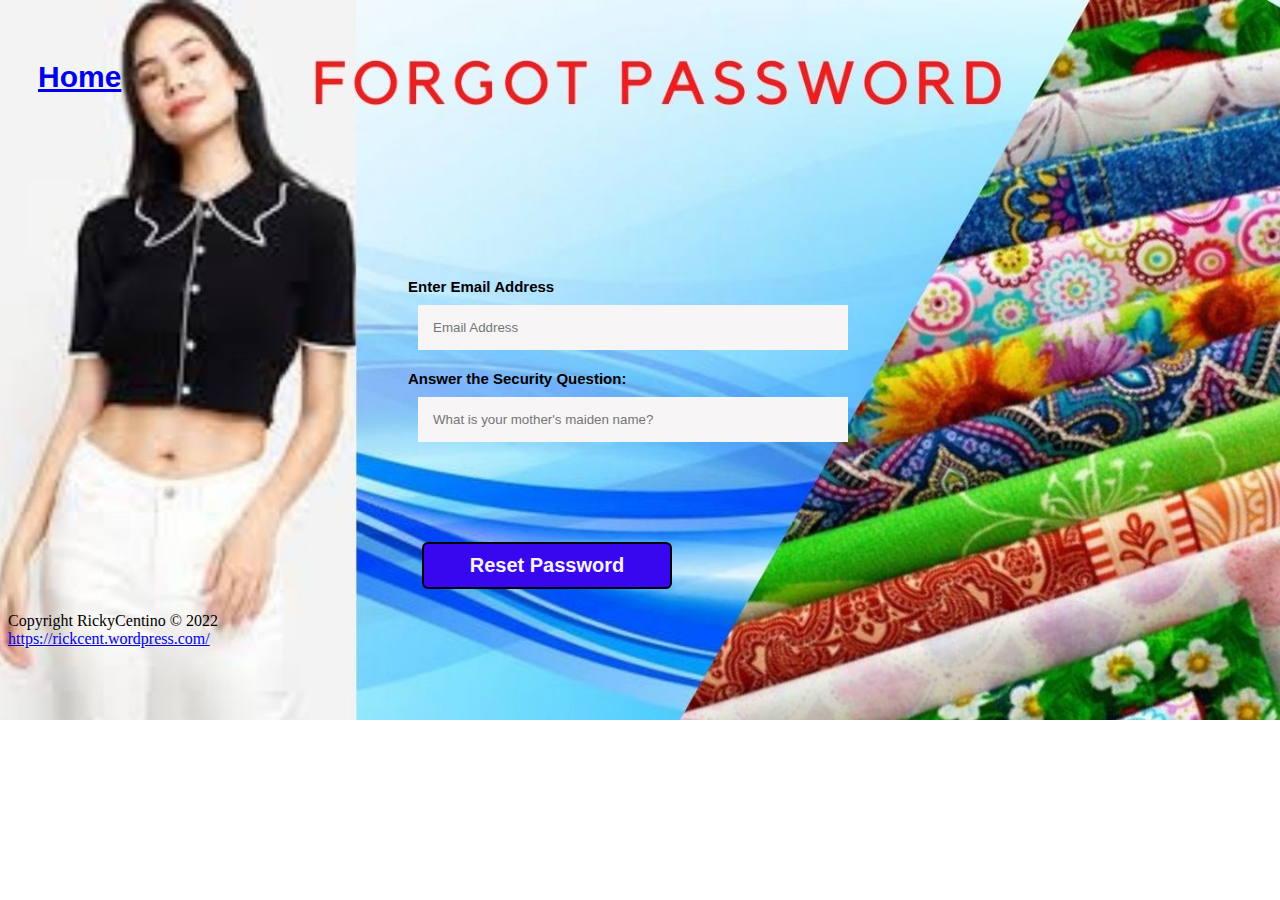
<file: forgot.html>
<!DOCTYPE html>
<html>
    <head>
        <meta charset="utf-8" />
        <meta name="viewport" content="width=device-width, height=device-height, initial-scale=1.0, user-scalable=yes">
        <link rel="stylesheet" href="forgotpwd.css">
        <title>Forgot Page</title>
    </head>
    <body class="body">
        <nav id="home">
            <div style="float: left">
                <a href="index.html"><b>Home</b></a>
            </div>
        </nav>
        <br />
        <nav class="container">
            <div class="login">
                <label class="address" for="email"><b>Enter Email Address</b></label>
                <input type="text" placeholder="Email Address" name="email" required id="email">
            
                <label class="pwd" for="psw"><b>Answer the Security Question:</b></label>
                <input type="password" placeholder="What is your mother's maiden name?" name="psw" required id="security">
            </div>
        </nav>
        <nav>
            <div class="clearfix">
                <button type="button" class="resetbtn" id="resetbtn"><b>Reset Password</b></button>
            </div>
        </nav>
        <script src="forgot.js"></script>
    </body>
    <nav class="copyright">
        <footer>
            <p>Copyright RickyCentino &copy; 2022 <a href="https://rickcent.wordpress.com/">https://rickcent.wordpress.com/</a></p>
        </footer>
    </nav>
</html>
</file>
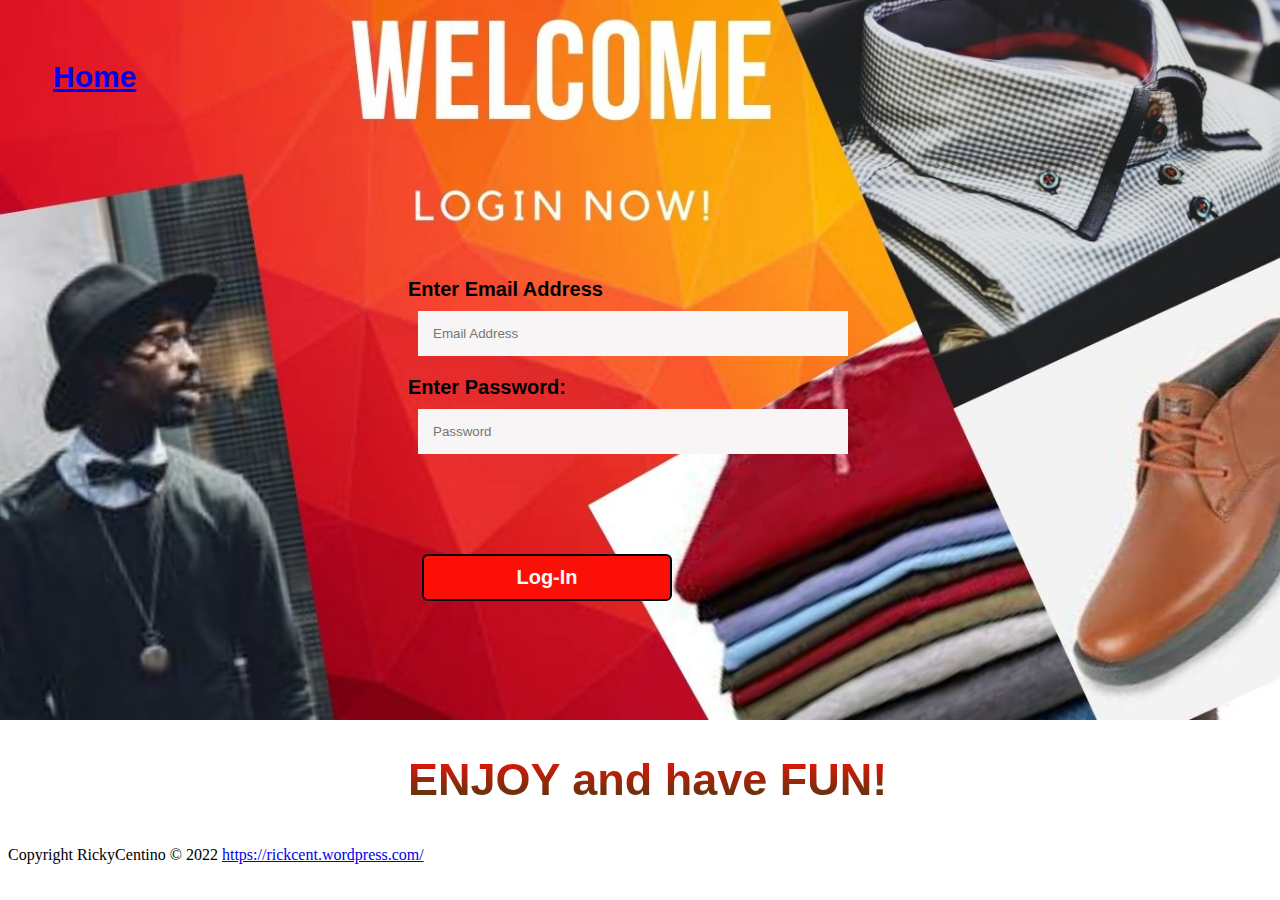
<file: login.html>
<!DOCTYPE html>
<html lang="en">
    <head>
        <meta charset="utf-8" />
        <meta name="viewport" content="width=device-width, height=device-height, initial-scale=1.0, user-scalable=yes">
        <link rel="stylesheet" href="login.css">
        <title>Login Page</title>
    </head>
    <body class="body">
        <nav id="home">
            <div style="float: left">
                <a href="index.html"><b>Home</b></a>
            </div>
        </nav>
        <br />
        <nav class="container">
            <div class="login">
                <label class="address" for="email"><b>Enter Email Address</b></label>
                <input type="text" placeholder="Email Address" name="email" required id="email">
            
                <label class="pwd" for="psw"><b>Enter Password:</b></label>
                <input type="password" placeholder="Password" name="psw" required id="psw">
            </div>
        </nav>
        <nav>
            <div class="clearfix">
                <button type="button" class="loginbtn" id="loginbtn"><b>Log-In</b></button>
            </div>
        </nav>
        <script src="login.js"></script>
    </body>
    <nav>
        <footer class="main-footer">
            <p class="enjoy"><b>ENJOY and have FUN!</b></p>
        </footer>
    </nav>
    <nav class="copyright">
        <p>Copyright RickyCentino &copy; 2022 <a href="https://rickcent.wordpress.com/">https://rickcent.wordpress.com/</a></p>
    </nav>
</html>
</file>
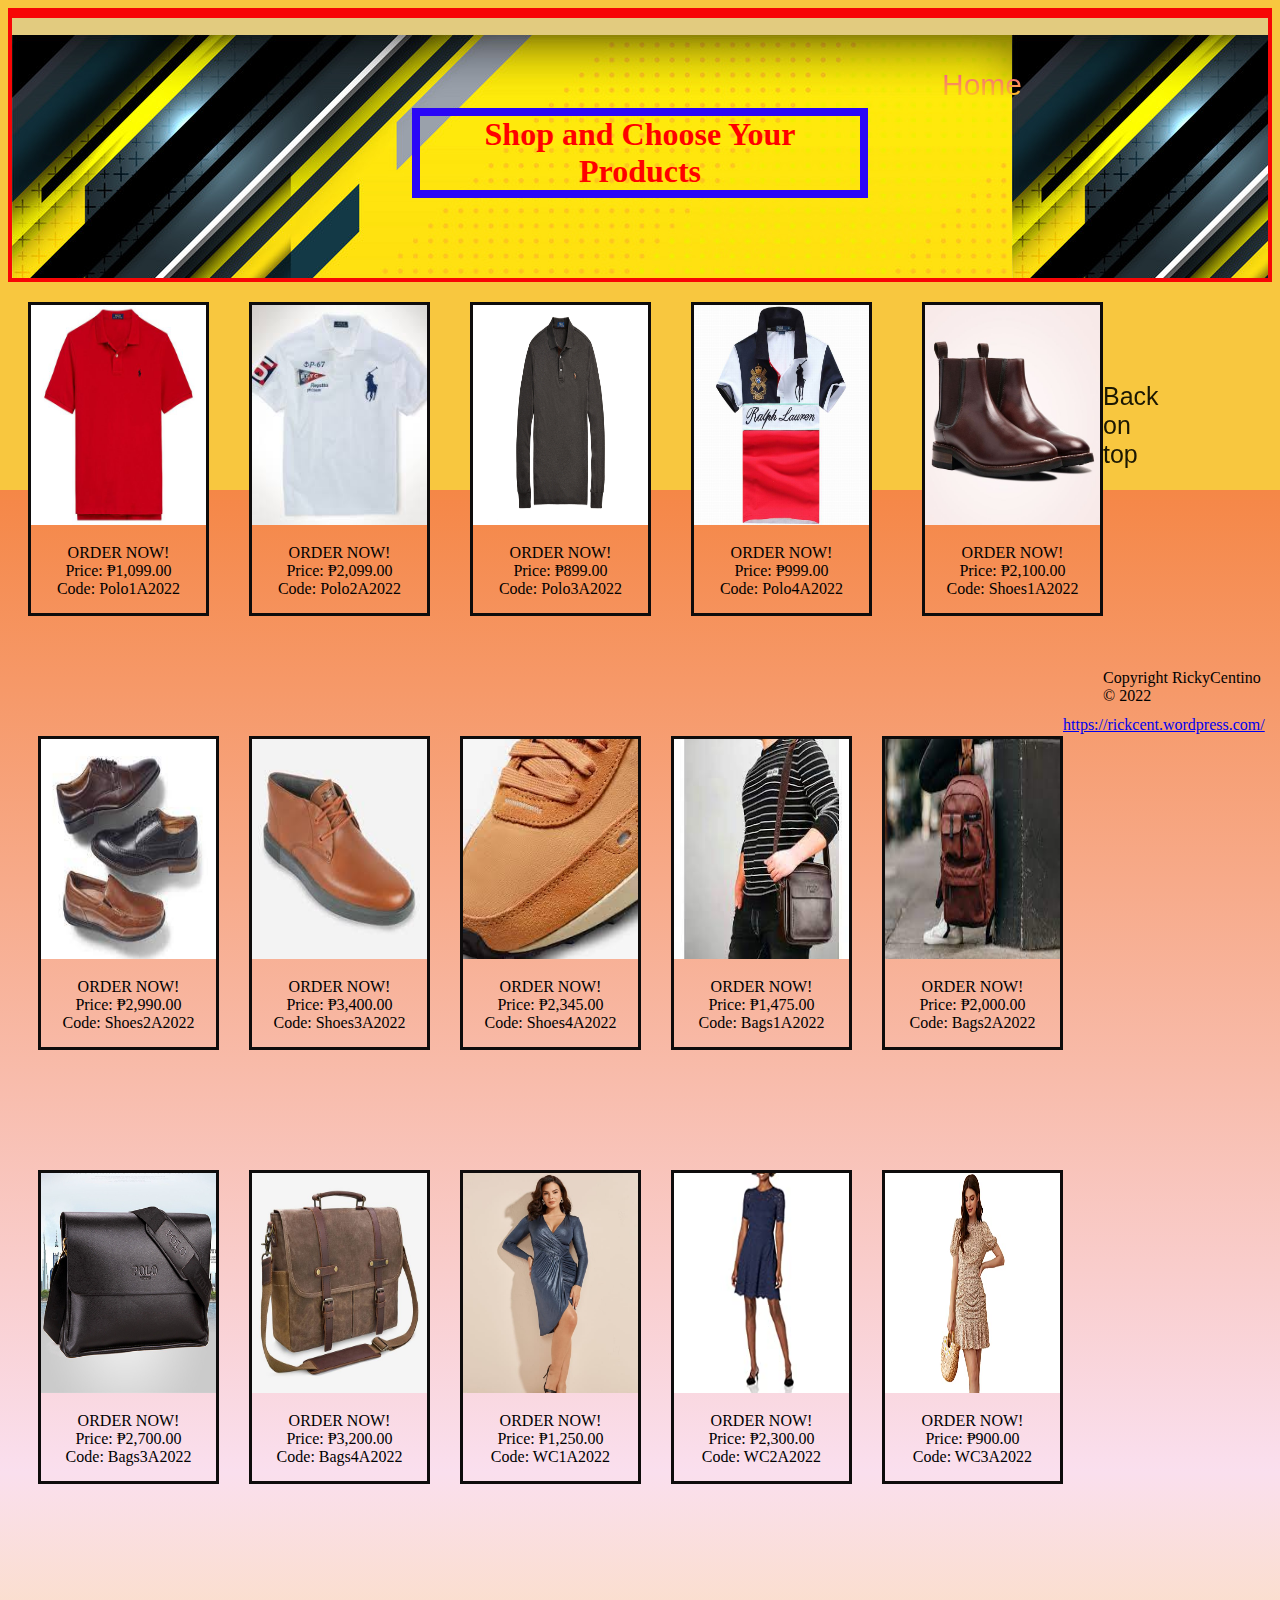
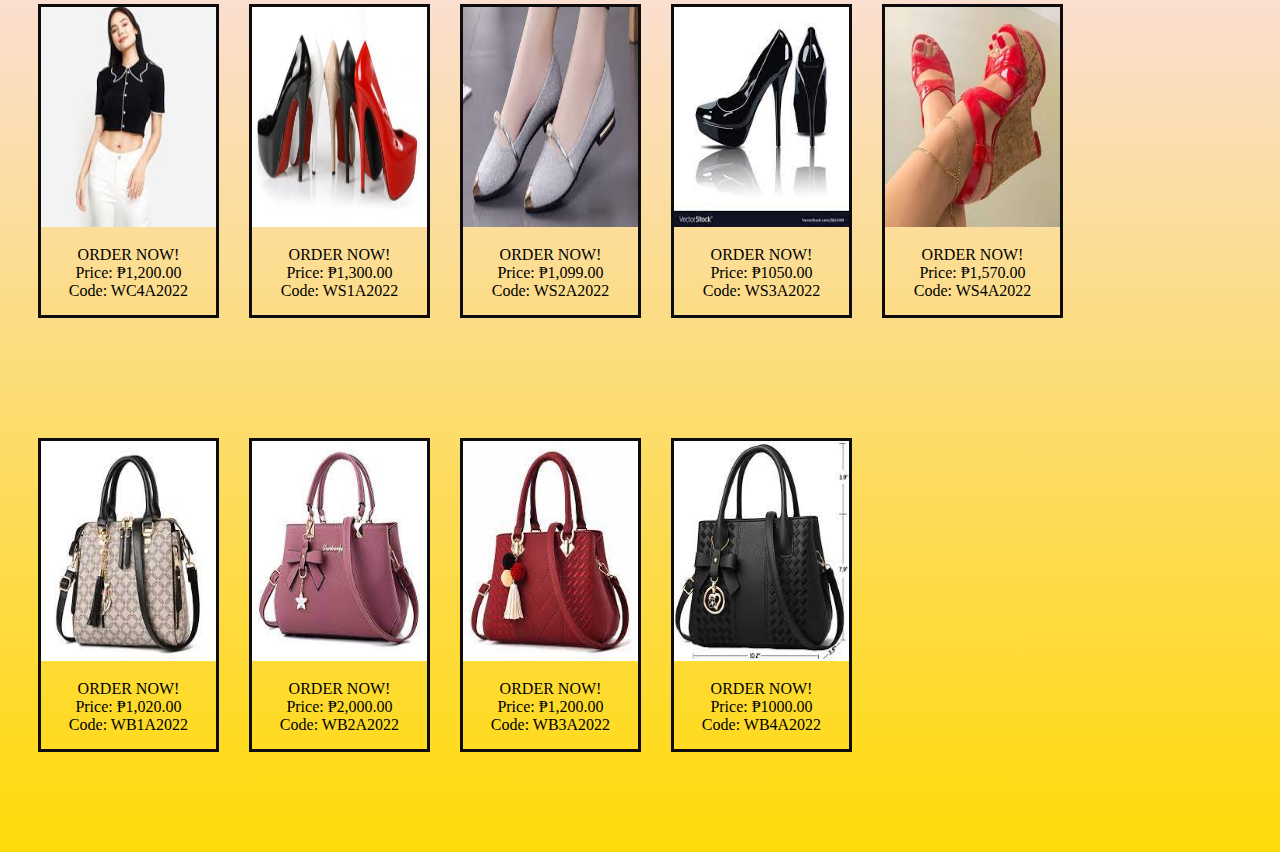
<file: product.html>
<!DOCTYPE html>
<html>
    <head>
        <meta charset="utf-8" />
        <meta name="viewport" content="width=device-width, height=device-height, initial-scale=1.0, user-scalable=yes">
        <link rel="stylesheet" href="product.css">
        <title>Products</title>
    </head>
    <div style="float: right" id="container">
        <a href="index.html">Home</a>
    </div>
    <body class="body">
        <nav>
            <div class="ProductName">
                <h1 id="shopname">Shop and Choose Your Products</h1>
            </div>
        </nav>
         <!--Men's Gallery Sample Polo-->
        <nav>
          <div class="container">
            <div div class="gallery">
             <a target="_blank" href="Polo1.jpg">
                 <a href="product.html"><img src="Polo1.jpg" alt="Men's accessories" width="400" height="300"></a>
             </a>
             <div class="desc">ORDER NOW!<br />Price: ₱1,099.00<br />Code: Polo1A2022</div>
            </div>
             <div class="gallery">
             <a target="_blank" href="Polo2.jpg">
               <a href="product.html"><img src="Polo2.jpg" alt="Men's accessories" width="400" height="300">
             </a>
             <div class="desc">ORDER NOW!<br />Price: ₱2,099.00<br />Code: Polo2A2022</div>
           </div>
           
           <div class="gallery">
             <a target="_blank" href="Polo3.jpg">
               <a href="product.html"><img src="Polo3.jpg" alt="Men's passion and design" width="400" height="300">
             </a>
             <div class="desc">ORDER NOW!<br />Price: ₱899.00<br />Code: Polo3A2022</div>
           </div>
           
           <div class="gallery">
             <a target="_blank" href="Polo4.jpg">
               <a href="product.html"><img src="Polo4.jpg" alt="Men's passion" width="400" height="300">
             </a>
             <div class="desc">ORDER NOW!<br />Price: ₱999.00<br />Code: Polo4A2022</div>
           </div>
           </div>
          </div>
        </nav>

        <!--Men's Shoes-->
        <nav>
            <div class="gallery1">
             <a target="_blank" href="Shoes1.jpg">
                 <a href="product.html"><img src="Shoes1.jpg" alt="Men's accessories" width="400" height="300"></a>
             </a>
             <div class="desc1">ORDER NOW!<br />Price: ₱2,100.00<br />Code: Shoes1A2022</div>
            </div>
             <div class="gallery1">
             <a target="_blank" href="Shoes2.jpg">
               <a href="product.html"><img src="Shoes2.jpg" alt="Men's accessories" width="400" height="300">
             </a>
             <div class="desc1">ORDER NOW!<br />Price: ₱2,990.00<br />Code: Shoes2A2022</div>
           </div>
           
           <div class="gallery1">
             <a target="_blank" href="Shoes3.jpg">
               <a href="product.html"><img src="Shoes3.jpg" alt="Men's passion and design" width="400" height="300">
             </a>
             <div class="desc1">ORDER NOW!<br />Price: ₱3,400.00<br />Code: Shoes3A2022</div>
           </div>
           
           <div class="gallery1">
             <a target="_blank" href="Shoes4.jpg">
               <a href="product.html"><img src="Shoes4.jpg" alt="Men's passion" width="400" height="300">
             </a>
             <div class="desc1">ORDER NOW!<br />Price: ₱2,345.00<br />Code: Shoes4A2022</div>
           </div>
           </div>
        </nav>
        <!--Men's Bag-->
        <nav>
          <div class="gallery2">
            <a target="_blank" href="Mbag1.jpg">
                <a href="product.html"><img src="Mbag1.jpg" alt="Men's accessories" width="400" height="300"></a>
            </a>
            <div class="desc2">ORDER NOW!<br />Price: ₱1,475.00<br />Code: Bags1A2022</div>
           </div>
            <div class="gallery2">
            <a target="_blank" href="Mbag2.jpg">
              <a href="product.html"><img src="Mbag2.jpg" alt="Men's accessories" width="400" height="300">
            </a>
            <div class="desc2">ORDER NOW!<br />Price: ₱2,000.00<br />Code: Bags2A2022</div>
          </div>
          
          <div class="gallery2">
            <a target="_blank" href="Mbag3.jpg">
              <a href="product.html"><img src="Mbag3.jpg" alt="Men's passion and design" width="400" height="300">
            </a>
            <div class="desc2">ORDER NOW!<br />Price: ₱2,700.00<br />Code: Bags3A2022</div>
          </div>
          
          <div class="gallery2">
            <a target="_blank" href="Mbag4.jpg">
              <a href="product.html"><img src="Mbag4.jpg" alt="Men's passion" width="400" height="300">
            </a>
            <div class="desc2">ORDER NOW!<br />Price: ₱3,200.00<br />Code: Bags4A2022</div>
          </div>
          </div>
        </nav>
        <!--Women's Clothes-->
        <nav>
          <div class="gallery3">
            <a target="_blank" href="Wclothing1.jpg">
                <a href="product.html"><img src="Wclothing1.jpg" alt="Men's accessories" width="400" height="300"></a>
            </a>
            <div class="desc3">ORDER NOW!<br />Price: ₱1,250.00<br />Code: WC1A2022</div>
           </div>
            <div class="gallery3">
            <a target="_blank" href="Wclothing2.jpg">
              <a href="product.html"><img src="Wclothing2.jpg" alt="Men's accessories" width="400" height="300">
            </a>
            <div class="desc3">ORDER NOW!<br />Price: ₱2,300.00<br />Code: WC2A2022</div>
          </div>
          
          <div class="gallery3">
            <a target="_blank" href="Wclothing3.jpg">
              <a href="product.html"><img src="Wclothing3.jpg" alt="Men's passion and design" width="400" height="300">
            </a>
            <div class="desc3">ORDER NOW!<br />Price: ₱900.00<br />Code: WC3A2022</div>
          </div>
          
          <div class="gallery3">
            <a target="_blank" href="Wclothing4.jpg">
              <a href="product.html"><img src="Wclothing4.jpg" alt="Men's passion" width="400" height="300">
            </a>
            <div class="desc3">ORDER NOW!<br />Price: ₱1,200.00<br />Code: WC4A2022</div>
          </div>
          </div>
        </nav>
        <!--Women's Shoes-->
        <nav>
          <div class="gallery4">
            <a target="_blank" href="WShoes1.jpg">
                <a href="product.html"><img src="WShoes1.jpg" alt="Men's accessories" width="400" height="300"></a>
            </a>
            <div class="desc4">ORDER NOW!<br />Price: ₱1,300.00<br />Code: WS1A2022</div>
           </div>
            <div class="gallery4">
            <a target="_blank" href="Wshoes2.jpg">
              <a href="product.html"><img src="Wshoes2.jpg" alt="Men's accessories" width="400" height="300">
            </a>
            <div class="desc4">ORDER NOW!<br />Price: ₱1,099.00<br />Code: WS2A2022</div>
          </div>
          <div class="gallery4">
            <a target="_blank" href="WShoes3.jpg">
              <a href="product.html"><img src="WShoes3.jpg" alt="Men's passion and design" width="400" height="300">
            </a>
            <div class="desc4">ORDER NOW!<br />Price: ₱1050.00<br />Code: WS3A2022</div>
          </div>
          
          <div class="gallery4">
            <a target="_blank" href="Wshoes4.jpg">
              <a href="product.html"><img src="Wshoes4.jpg" alt="Men's passion" width="400" height="300">
            </a>
            <div class="desc4">ORDER NOW!<br />Price: ₱1,570.00<br />Code: WS4A2022</div>
          </div>
          </div>
        </nav>
        <!--Women's Bag-->
        <nav>
          <div class="gallery5">
            <a target="_blank" href="Wbag1.jpg">
                <a href="product.html"><img src="Wbag1.jpg" alt="Men's accessories" width="400" height="300"></a>
            </a>
            <div class="desc5">ORDER NOW!<br />Price: ₱1,020.00<br />Code: WB1A2022</div>
           </div>
            <div class="gallery5">
            <a target="_blank" href="Wbag2.jpg">
              <a href="product.html"><img src="Wbag2.jpg" alt="Men's accessories" width="400" height="300">
            </a>
            <div class="desc5">ORDER NOW!<br />Price: ₱2,000.00<br />Code: WB2A2022</div>
          </div>
          <div class="gallery5">
            <a target="_blank" href="Wbag3.jpg">
              <a href="product.html"><img src="Wbag3.jpg" alt="Men's passion and design" width="400" height="300">
            </a>
            <div class="desc5">ORDER NOW!<br />Price: ₱1,200.00<br />Code: WB3A2022</div>
          </div>
          
          <div class="gallery5">
            <a target="_blank" href="Wbag4.jpg">
              <a href="product.html"><img src="Wbag4.jpg" alt="Men's passion" width="400" height="300">
            </a>
            <div class="desc5">ORDER NOW!<br />Price: ₱1000.00<br />Code: WB4A2022</div>
          </div>
          </div>
        </nav>
     </body>
     <nav>
      <div class="top">
        <a href="product.html">Back on top</a>
      </div>
    </nav>
    <footer class="main-footer">
      <p>Copyright RickyCentino &copy; 2022 <a href="https://rickcent.wordpress.com/">https://rickcent.wordpress.com/</a></p>
    </footer>

</html>
</file>
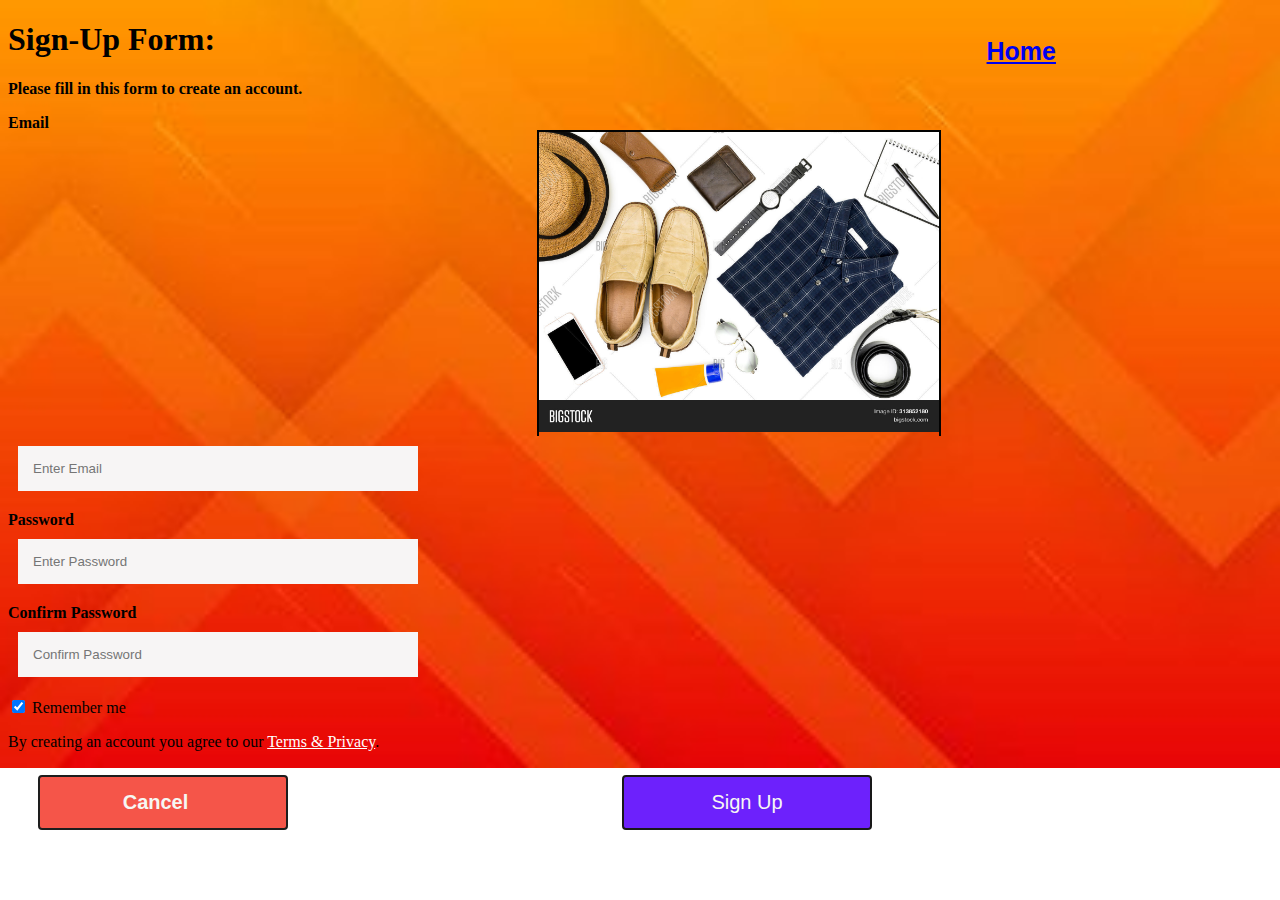
<file: signup.html>
<!DOCTYPE html>
<html>
    <head>
        <meta charset="utf-8" />
        <meta name="viewport" content="width=device-width, height=device-height, initial-scale=1.0, user-scalable=yes">
        <title>Signup Page</title>
        <link rel="stylesheet" href="signup.css">
    </head>
    <div style="float: right" class="container">
        <a href="index.html"><b>Home</b></a>
    </div>
    <body class="body">
        <h1 class="signup">Sign-Up Form:</h1>
        <nav>
          <div class="div">
            <img src="Men's accessories.jpg" alt="Men's accessories" width="400" height="300">
          </div>
        </nav>
        <nav>
            <p><b>Please fill in this form to create an account.</b></p>
            <label for="email"><b>Email</b></label>
            <input type="text" placeholder="Enter Email" name="email" required id="email">
        
            <label for="psw"><b>Password</b></label>
            <input type="password" placeholder="Enter Password" name="psw" required id="psw">
        
            <label for="psw-repeat"><b>Confirm Password</b></label>
            <input type="password" placeholder="Confirm Password" name="psw-confirm" required id="confirmpwd">
        
            <label>
              <input type="checkbox" checked="checked" name="remember" style="margin: bottom 15px"> Remember me
            </label>
        
            <p>By creating an account you agree to our <a href="#" style="color:rgb(255, 255, 255)">Terms & Privacy</a>.</p>
        
            <div class="clearfix">
              <button type="button" class="cancelbtn" id="cancelbtn"><b>Cancel</b></button>
              <button type="submit" class="signupbtn" id="signupbtn"><b></b>Sign Up</b></button>
            </div>
          </div>
        </form>
        </nav>
        <script src="signup.js"></script>
    </body>


</html>
</file>
<file: forgotpwd.css>
.body {
    background-image: url("forgotpwdbgd1.jpg");
    background-repeat: no-repeat;
    background-size: 100%;
}

#home {
  font-family: Arial, Helvetica, sans-serif;
  font-size: 30px;
  margin-top: 360px;
  margin-left: 30px;
  margin-bottom: -300px;
}
.container {
  font-family:Arial, Helvetica, sans-serif;
  font-size: 15px;
  margin-top: 200px;
  margin-left: 400px;
  margin-bottom: 100px;
}
input[type=text], input[type=email] {
  font-family: Arial, Helvetica, sans-serif;
  width: 400px;
  height: auto;
  padding-left: 10px;
  margin-left: 10px;
  margin-right: 10px;
  margin-top: 100px;
  margin-bottom: 20px;
  display: inline-block;
  border: 20px solid #131;
  background: #020202;
}
input[type=text], input[type=password] {
  font-family: Arial, Helvetica, sans-serif;
  width: 400px;
  padding: 15px;
  margin-left:  10px;
  margin-right: 900px;
  margin-top: 10px;
  margin-bottom: 20px;
  display:block;
  border: none;
  background: #f7f5f5;
}
input[type=text]:focus, input[type=password]:focus {
  background-color: rgb(247, 243, 243);
  border-color: #020202;
  margin-left: 10px;
  margin-right: 600px;
  margin-top: 10px;
  margin-bottom: 100px;
  outline:rgb(247, 243, 243);
}
.resetbtn {
  cursor: pointer;
  color:#f5f4fc;
  background-color: #3906f0;
  font-family: Arial, Helvetica, sans-serif;
  font-size: 20px;
  float: right;
  width: 250px;
  border-radius: 6px;
  border: 2px solid rgb(0, 0, 0);
  padding-left: 20px;
  padding-right: 20px;
  padding-top: 10px;
  padding-bottom: 10px;
  margin-left: 30px;
  margin-right: 600px;
  margin-bottom: 100px;
}
#resetbtn:hover {
  color:#03010e;
  background-color: #61fc07;
}
.copyright {
    margin-top: 170px;
}
</file>
<file: login.css>
.body {
    background-image: url("loginbgd.jpg");
    background-repeat: no-repeat;
    background-size: 100%;
}

#home {
  font-family: Arial, Helvetica, sans-serif;
  font-size: 30px;
  margin-top: 360px;
  margin-left: 45px;
  margin-bottom: -300px;
}
.container {
  font-family:Arial, Helvetica, sans-serif;
  font-size: 20px;
  margin-top: 200px;
  margin-left: 400px;
  margin-bottom: 100px;
}
input[type=text], input[type=email] {
  font-family: Arial, Helvetica, sans-serif;
  width: 400px;
  height: auto;
  padding-left: 10px;
  margin-left: 10px;
  margin-right: 10px;
  margin-top: 100px;
  margin-bottom: 20px;
  display: inline-block;
  border: 20px solid #131;
  background: #020202;
}
input[type=text], input[type=password] {
  font-family: Arial, Helvetica, sans-serif;
  width: 400px;
  padding: 15px;
  margin-left:  10px;
  margin-right: 900px;
  margin-top: 10px;
  margin-bottom: 20px;
  display:block;
  border: none;
  background: #f7f5f5;
}
input[type=text]:focus, input[type=password]:focus {
  background-color: rgb(247, 243, 243);
  border-color: #020202;
  margin-left: 10px;
  margin-right: 600px;
  margin-top: 10px;
  margin-bottom: 100px;
  outline:rgb(247, 243, 243);
}
.loginbtn {
  cursor: pointer;
  color:#f5f4fc;
  background-color: #fc0f07;
  font-family: Arial, Helvetica, sans-serif;
  font-size: 20px;
  float: right;
  width: 250px;
  border-radius: 6px;
  border: 2px solid rgb(0, 0, 0);
  padding-left: 20px;
  padding-right: 20px;
  padding-top: 10px;
  padding-bottom: 10px;
  margin-left: 30px;
  margin-right: 600px;
  margin-bottom: 100px;
}
#loginbtn:hover {
  color:#f5f4fc;
  background-color: #1707fc;
}
.enjoy {
  font-family: Verdana, Geneva, Tahoma, sans-serif;
  font-size: 45px;
  margin-top: 300px;
  margin-left: 400px;
  margin-right: 30px;
  margin-bottom: 40px;
  background-color: rgb(253, 167, 39);
  background-image: linear-gradient(to top, #3d3d0e 0%, #fc0f07 100%);
  background-size: 80%;
  -webkit-background-clip: text;
  -moz-background-clip: text;
  -webkit-text-fill-color: transparent;
  -moz-text-fill-color: transparent;
  position:static;
}
</file>
<file: product.css>
.ProductName {
    background-image: url("productUpper.jpg");
    color:rgb(255, 0, 0);
    border: 4px solid #f70606;
    border-top: 10px solid #f70606;
    padding-top: 0px;
    padding-right: -10px;
    padding-left: -10px;
    padding-bottom: 70px;
    margin-left: 0px;
    margin-right: 0px;
}
#container {
  font-family: Arial, Helvetica, sans-serif;
  font-size: 30px;
  height: auto;
  margin-left: 0px;
  margin-right: 250px;
  margin-top: 60px;
  background-color: rgb(253, 167, 39);
  background-image: linear-gradient(to top, #ffda08 0%, #f547a7 100%);
  background-size: 80%;
  -webkit-background-clip: text;
  -moz-background-clip: text;
  -webkit-text-fill-color: transparent;
  -moz-text-fill-color: transparent;
  position:static;
}
#shopname {
    text-align: center;
    border: 8px solid #2a06f7;
    margin: 90px 400px 10px 400px
}
.body {
    background-color: rgb(253, 167, 39);
    background-image: linear-gradient(to top, #ff6308 0%, #ffda08 0%, #fadfee, #f58747 80%, #fad86a, #f8c73f 10%);
    background-size: 100%;
}
div.gallery {
    display: grid;
    margin: 20px;
    border: 3px solid rgb(14, 12, 12);
    float: left;
    width: 175px;
  }
  
  div.gallery:hover {
    border: 3px solid rgb(7, 23, 253);
  }
  
  div.gallery img {
    width: 175px;
    height: 220px;
  }
  
  div.desc {
    padding: 15px;
    text-align: center;
  }
  /*Men's Shoes*/
  .gallery1 {
    display: grid;
    margin-left: 30px;
    margin-top: 20px;
    margin-bottom: 100px;
    border: 3px solid rgb(14, 12, 12);
    float: left;
  }
  .gallery1 img {
    width: 175px;
    height: 220px;
  }
  .gallery1:hover {
    border: 3px solid rgb(7, 23, 253);
  }  
  .desc1 {
    padding: 15px;
    text-align: center;
  }
  /*Men's Bag*/
  .gallery2 {
    display: grid;
    margin-left: 30px;
    margin-top: 20px;
    margin-bottom: 100px;
    border: 3px solid rgb(14, 12, 12);
    float: left;
  }
  .gallery2 img {
    width: 175px;
    height: 220px;
  }
  .gallery2:hover {
    border: 3px solid rgb(7, 23, 253);
  }  
  .desc2 {
    padding: 15px;
    text-align: center;
  }
  /*Women's Clothes*/
  .gallery3 {
    display: grid;
    margin-left: 30px;
    margin-top: 20px;
    margin-bottom: 100px;
    border: 3px solid rgb(14, 12, 12);
    float: left;
  }
  .gallery3 img {
    width: 175px;
    height: 220px;
  }
  .gallery3:hover {
    border: 3px solid rgb(7, 23, 253);
  }  
  .desc3 {
    padding: 15px;
    text-align: center;
  }
  /*Women's Shoes*/
  .gallery4 {
    display: grid;
    margin-left: 30px;
    margin-top: 20px;
    margin-bottom: 100px;
    border: 3px solid rgb(14, 12, 12);
    float: left;
  }
  .gallery4 img {
    width: 175px;
    height: 220px;
  }
  .gallery4:hover {
    border: 3px solid rgb(7, 23, 253);
  }  
  .desc4 {
    padding: 15px;
    text-align: center;
  }
  /*Women's Bag*/
  .gallery5 {
    display: grid;
    margin-left: 30px;
    margin-top: 20px;
    margin-bottom: 100px;
    border: 3px solid rgb(14, 12, 12);
    float: left;
  }
  .gallery5 img {
    width: 175px;
    height: 220px;
  }
  .gallery5:hover {
    border: 3px solid rgb(7, 23, 253);
  }  
  .desc5 {
    padding: 15px;
    text-align: center;
  }
.top {
  font-family: Verdana, Geneva, Tahoma, sans-serif;
  font-size: 25px;
  margin-top: 100px;
  margin-left: 600px;
  margin-right: 100px;
  margin-bottom: 200px;
  background-color: rgb(14, 9, 2);
  background-image: linear-gradient(to top, #1b1702);
  background-size: 80%;
  -webkit-background-clip: text;
  -moz-background-clip: text;
  -webkit-text-fill-color: transparent;
  -moz-text-fill-color: transparent;
  position:static;
}
</file>
<file: signup.css>
* {
    box-sizing: border-box
}

.body {
    background-image: url("background.jpg");
    background-repeat: no-repeat;
    background-size: 100%;
}
.container {
  font-family: Arial, Helvetica, sans-serif;
  font-size: 25px;
  height: auto;
  margin-left: 0px;
  margin-right: 200px;
}
.div {
  float:right;
  border: 2px solid #020202;
  border-bottom: 50px #020202;
  margin-right: 30px;
  margin-left: 150px;
  margin-top: 50px;
  margin-bottom: 10px;
}
input[type=text], input[type=email] {
    width: 400px;
    height: auto;
    padding-left: 10px;
    margin-left: 10px;
    margin-right: 10px;
    margin-top: 10px;
    margin-bottom: 20px;
    display: inline-block;
    border: 20px solid #131;
    background: #020202;
  }
input[type=text], input[type=password] {
  width: 400px;
  padding: 15px;
  margin-left:  10px;
  margin-right: 900px;
  margin-top: 10px;
  margin-bottom: 20px;
  display:block;
  border: none;
  background: #f7f5f5;
}

input[type=text]:focus, input[type=password]:focus {
  background-color: rgb(247, 243, 243);
  border-color: #020202;
  margin-left: 10px;
  margin-right: 600px;
  margin-top: 10px;
  margin-bottom: 100px;
  outline:rgb(247, 243, 243);
}
button {
  font-family: Arial, Helvetica, sans-serif;
  font-size: 20px;
  background-color: #5e09fc;
  color: rgb(246, 247, 242);
  padding: 14px 20px;
  margin: 8px 0;
  border: none;
  cursor: pointer;
  width: 100%;
  opacity: 0.9;
}
button:hover {
  opacity: 100%;
  border-color: #11fc09;
}
.signupbtn {
  float: right;
  width: 250px;
  border-radius: 4px;
  border: 2px solid rgb(0, 0, 0);
  padding-left: 50px;
  padding-left: 20px;
  margin-left: 30px;
  margin-right: 400px;
}
.cancelbtn {
  background-color: #f44336;
  float: left;
  width: 250px;
  border-radius: 4px;
  border: 2px solid rgb(5, 5, 5);
  padding-left: 5px;
  padding-right: 20px;
  margin-left: 30px;
}
.container {
  padding: 16px;
}
.clearfix::after {
  content: "";
  clear: both;
  display: table;
}
@media screen and (width: 300px) {
  .cancelbtn, .signupbtn {
    width: 100%px;
  }
}
</file>
